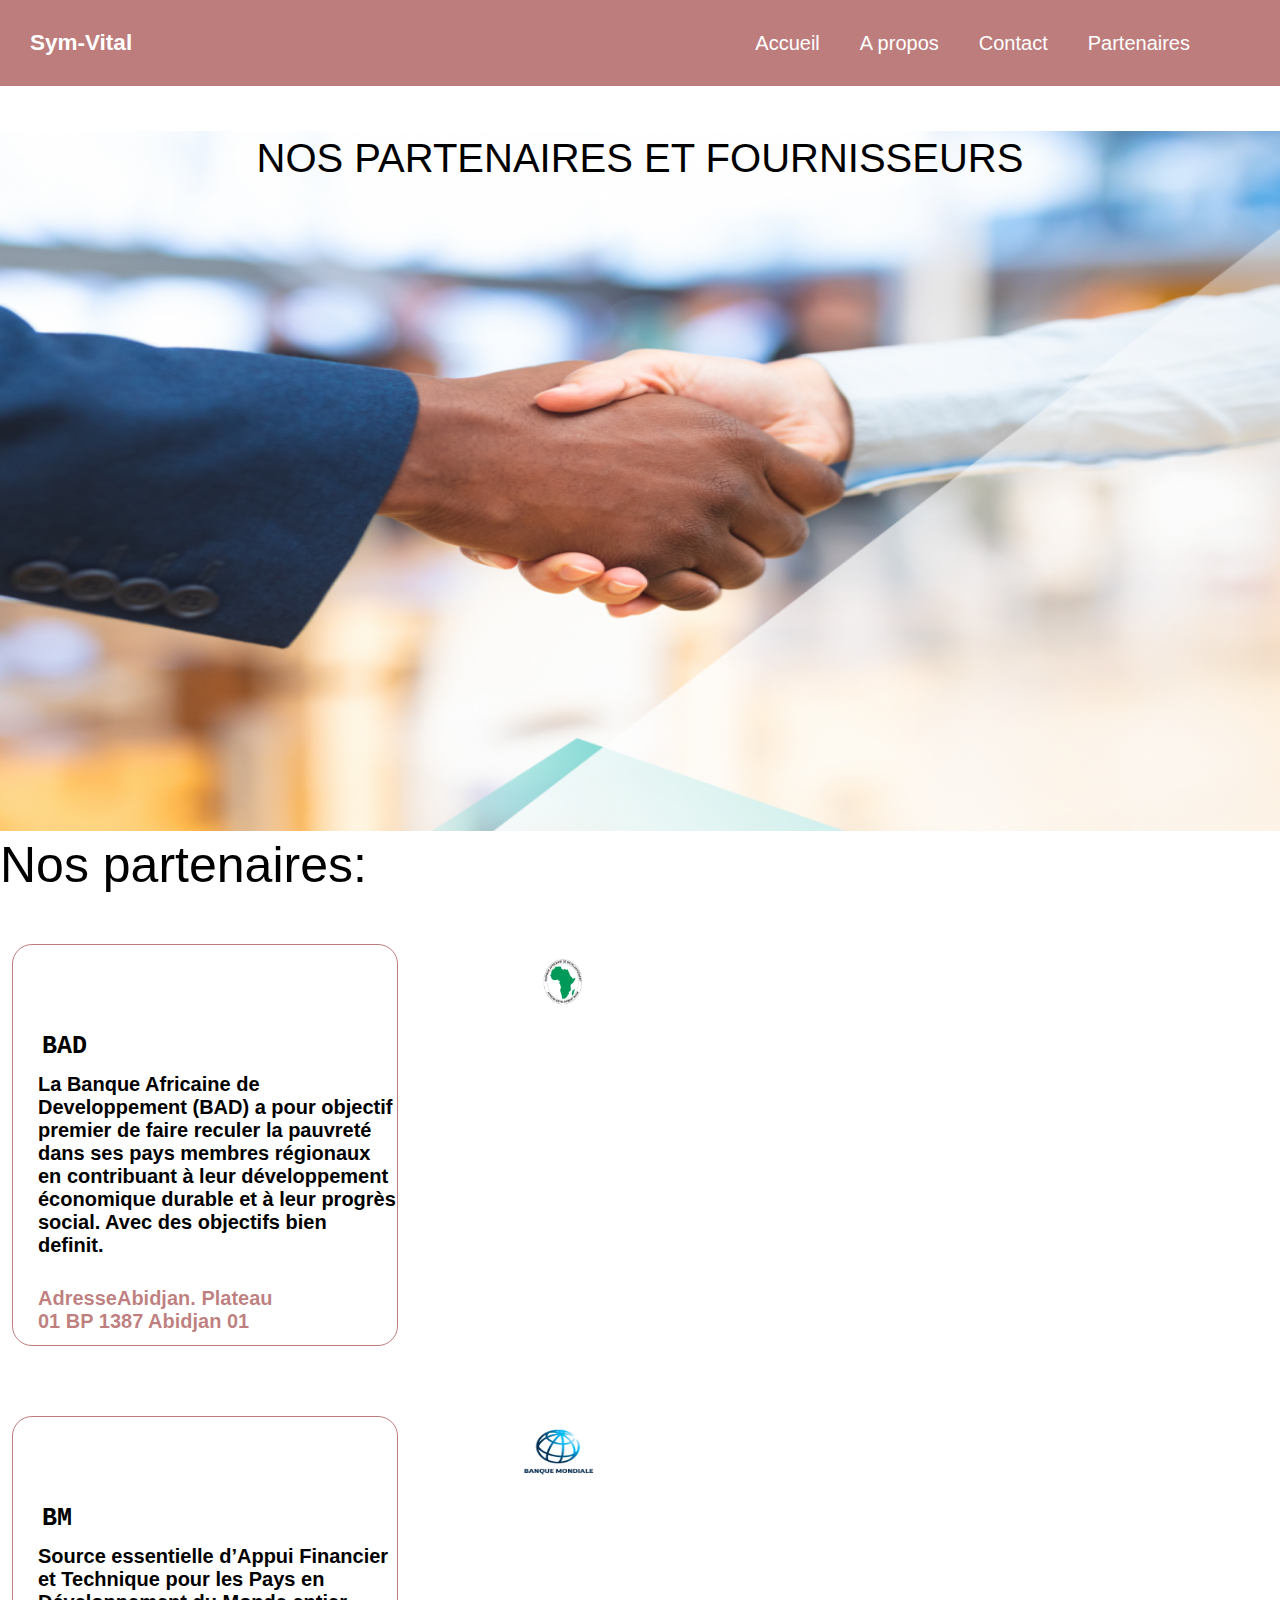
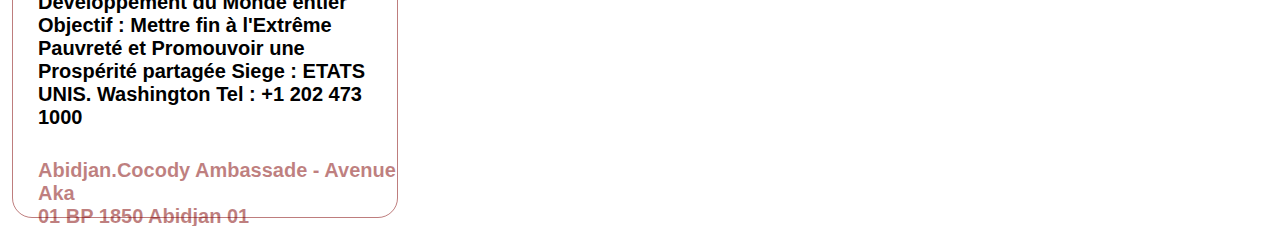
<file: index.html>
<!DOCTYPE html>
<html lang="en">
<head>
    <meta charset="UTF-8">
    <meta http-equiv="X-UA-Compatible" content="IE=edge">
    <meta name="viewport" content="width=device-width, initial-scale=1.0">
    <title>Document</title>
    <link rel="stylesheet" href="style.css">
</head>
 <header>
    <nav class="navbar">
        <a href="#" class="logo">
           Sym-Vital
        </a>
        <div class="nav-links">
            <ul>
                <li><a href="#">Accueil</a></li>
                <li><a href="#">A propos</a></li>
                <li><a href="#">Contact</a></li>
                <li><a href="#">Partenaires</a></li>
                <li>
            </ul>
        </div>
    </nav>
 </header>
<body> 
    <section>
        <div class="texte-d-accueil">NOS PARTENAIRES ET FOURNISSEURS</div>
        <img class="image1" src="image/partenaires.png" alt="">
    </section>
    <section>
        <p>Nos partenaires:</p>
        <div class="partenaires1">
            <img class="image-bad" src="image/BAD-BON.jpeg" alt="">
           <h1 class="nom">BAD</h1>
           <h2 class="definition"> La Banque Africaine de Developpement (BAD) a pour objectif premier de faire reculer la pauvreté dans ses pays membres régionaux en contribuant à leur développement économique durable et à leur progrès social. Avec des objectifs bien definit.
           </h2> 
           <h3 class="definition">AdresseAbidjan. Plateau <br>
            01 BP 1387 Abidjan 01</h3>
        </div>
    </section>


    <section>
        <div class="partenaires2">
            <img class="image-bad" src="image/BM.jpeg" alt="">
           <h1 class="nom">BM</h1>
           <h2 class="definition">Source essentielle d’Appui Financier et Technique pour les Pays en Développement du Monde entier
            Objectif : Mettre fin à l'Extrême Pauvreté et Promouvoir une Prospérité partagée
            Siege : ETATS UNIS. Washington Tel : +1 202 473 1000
           </h2> 
           <h3 class="definition">Abidjan.Cocody Ambassade - Avenue Aka <br>
            01 BP 1850 Abidjan 01</h3>
        </div>
    </section>
</body>
</html>
</file>
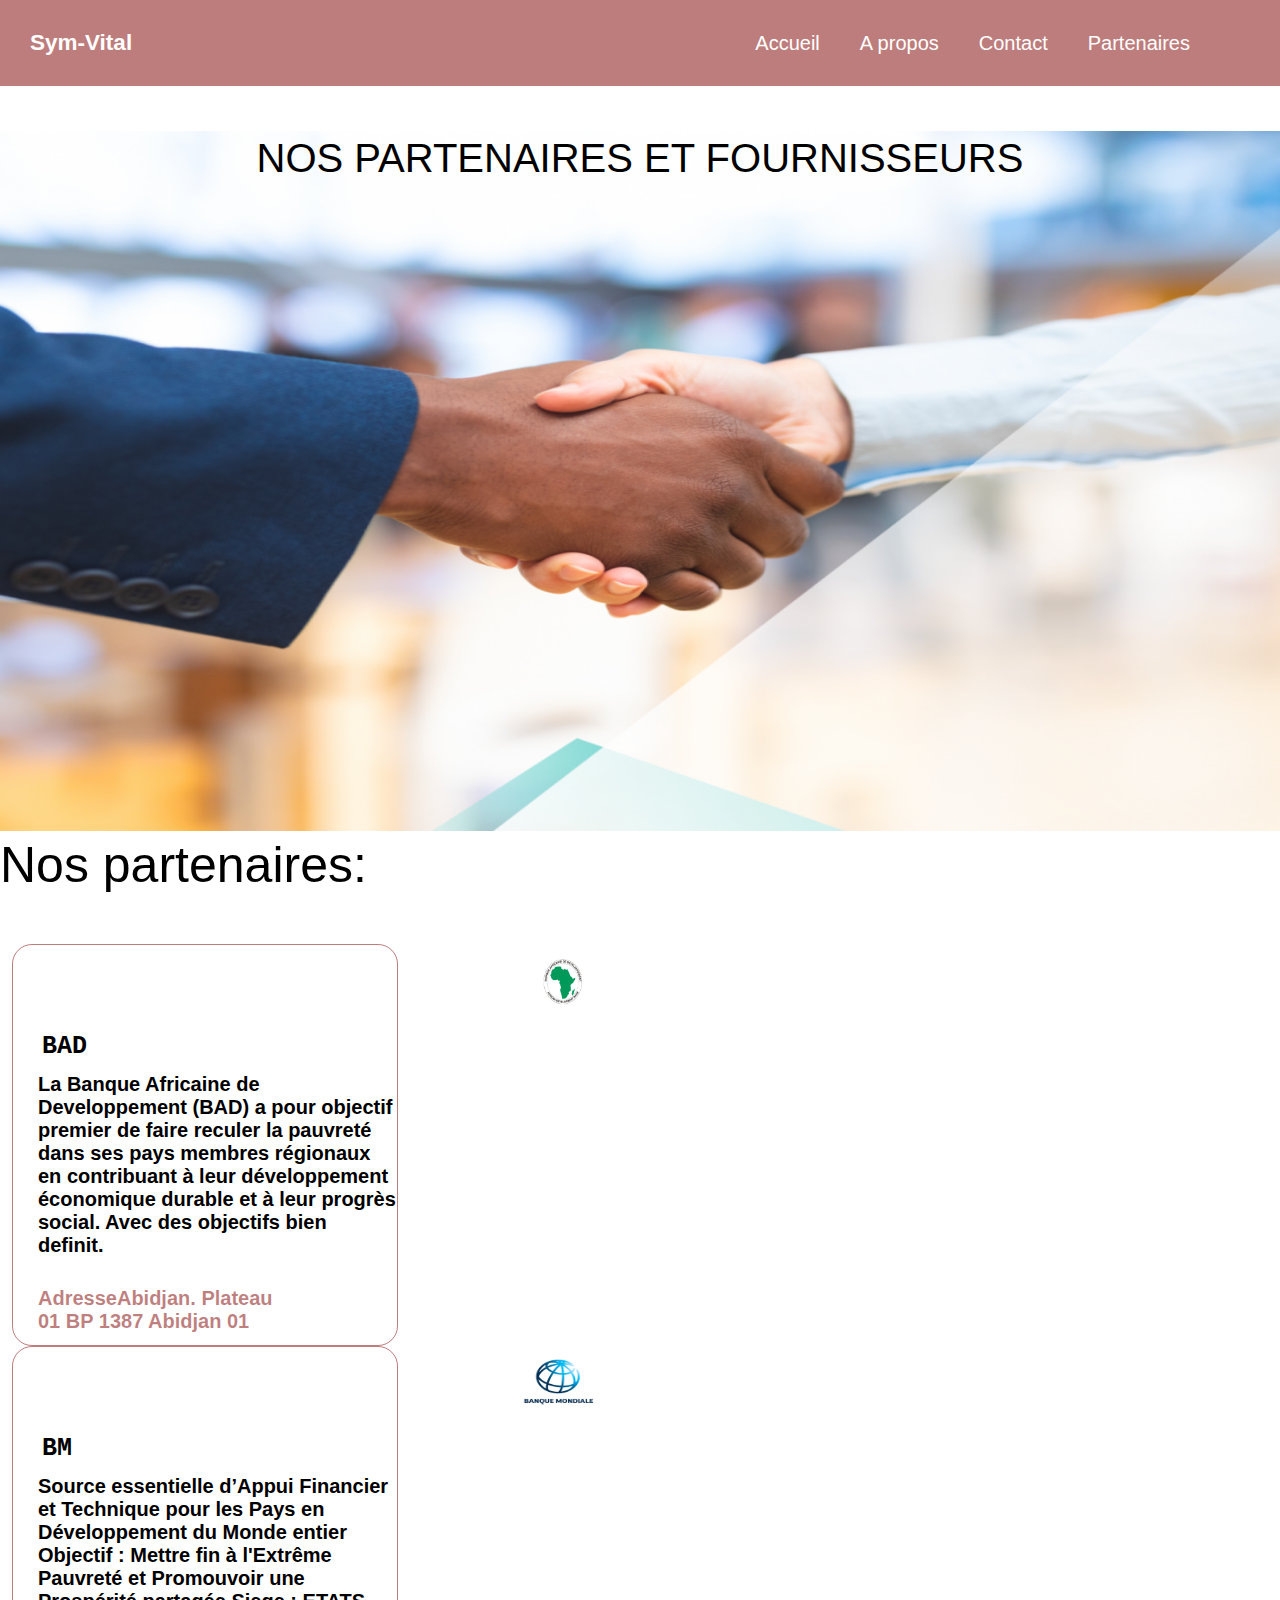
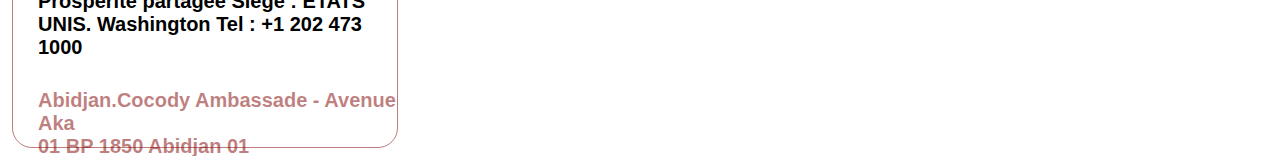
<file: Fournisseurs.html>
<!DOCTYPE html>
<html lang="en">
<head>
    <meta charset="UTF-8">
    <meta http-equiv="X-UA-Compatible" content="IE=edge">
    <meta name="viewport" content="width=device-width, initial-scale=1.0">
    <title>Document</title>
    <link rel="stylesheet" href="Fournisseurs.css">
</head>
 <header>
    <nav class="navbar">
        <a href="#" class="logo">
           Sym-Vital
        </a>
        <div class="nav-links">
            <ul>
                <li><a href="#">Accueil</a></li>
                <li><a href="#">A propos</a></li>
                <li><a href="#">Contact</a></li>
                <li><a href="#">Partenaires</a></li>
                <li>
            </ul>
        </div>
    </nav>
 </header>
<body> 
    <section>
        <div class="texte-d-accueil">NOS PARTENAIRES ET FOURNISSEURS</div>
        <img class="image1" src="image/partenaires.png" alt="">
    </section>
    <section>
        <p>Nos partenaires:</p>
        <div class="partenaires1">
            <img class="image-bad" src="image/BAD-BON.jpeg" alt="">
           <h1 class="nom">BAD</h1>
           <h2 class="definition"> La Banque Africaine de Developpement (BAD) a pour objectif premier de faire reculer la pauvreté dans ses pays membres régionaux en contribuant à leur développement économique durable et à leur progrès social. Avec des objectifs bien definit.
           </h2> 
           <h3 class="definition">AdresseAbidjan. Plateau <br>
            01 BP 1387 Abidjan 01</h3>
        </div>
    </section>


    <section>
        <div class="partenaires1">
            <img class="image-bad" src="image/BM.jpeg" alt="">
           <h1 class="nom">BM</h1>
           <h2 class="definition">Source essentielle d’Appui Financier et Technique pour les Pays en Développement du Monde entier
            Objectif : Mettre fin à l'Extrême Pauvreté et Promouvoir une Prospérité partagée
            Siege : ETATS UNIS. Washington Tel : +1 202 473 1000
           </h2> 
           <h3 class="definition">Abidjan.Cocody Ambassade - Avenue Aka <br>
            01 BP 1850 Abidjan 01</h3>
        </div>
    </section>
</body>
</html>
</file>
<file: style.css>
* {
    margin: 0;
    padding: 0;
    text-decoration: none;
    list-style: none;
    font-family: monospace;
    font-size: 15px;
    /* overflow-x:hidden; */
}

.navbar {
    position: relative;
    background-color: rgb(128, 0, 0, 0.508);
    padding: 30px;
    display: flex;
    align-items: center;
    justify-content: space-between;
    width: 100%;
    box-sizing: border-box;
}

.navbar a {
    font-size: 20px;
    font-family: Arial;
    color: white;
}

.navbar .logo {
    font-size: 1.5em;
    font-weight: bold;
}

.navbar .nav-links ul {
    display: flex;
}

.navbar .nav-links ul li {
    margin: 0 20px

}
/*BAD*/
.texte-d-accueil{
   
    position: relative;
    top: 200px;
   text-align: center;
   font-size: 40px;
   color: black;
   top: 50px;
   font-family: 'Lucida Sans', 'Lucida Sans Regular', 'Lucida Grande', 'Lucida Sans Unicode', Geneva, Verdana, sans-serif;
}

.image1{
    
   width: 100%;
   height: 700px;  
}
p{
    font-family: 'Lucida Sans', 'Lucida Sans Regular', 'Lucida Grande', 'Lucida Sans Unicode', Geneva, Verdana, sans-serif;
    font-size: 50px;
}
.image-bad{
    position: relative;
    height: 70px;
    width: 90px;
    left: 500px;
}
.partenaires1{
    position: relative;
    height: 400px;
    width: 30%;
    border: 1px solid rgb(128, 0, 0, 0.508);
    margin-left: 15px;
    top: 50px;
    border-radius: 20px;
    margin-left: 12px;
}
.nom{
margin-left: 17px;
padding: 12px;
font-size: 25px;
}
.definition{
    margin-left: 25px;
    font-size: 20px;
    font-family: 'Lucida Sans', 'Lucida Sans Unicode', Geneva, Verdana, sans-serif;
     
}
h3{
    position: relative;
    top: 30px;
    color: rgb(128, 0, 0, 0.508);
     font-family: 'Lucida Sans', 'Lucida Sans Regular', 'Lucida Grande', 'Lucida Sans Unicode', Geneva, Verdana, sans-serif;
}
/*BM*/
.texte-d-accueil{
   
    position: relative;
    top: 200px;
   text-align: center;
   font-size: 40px;
   color: black;
   top: 50px;
   font-family: 'Lucida Sans', 'Lucida Sans Regular', 'Lucida Grande', 'Lucida Sans Unicode', Geneva, Verdana, sans-serif;
}

.image1{
    
   width: 100%;
   height: 700px;  
}
p{
    font-family: 'Lucida Sans', 'Lucida Sans Regular', 'Lucida Grande', 'Lucida Sans Unicode', Geneva, Verdana, sans-serif;
    font-size: 50px;
}
.image-bad{
    position: relative;
    height: 70px;
    width: 90px;
    left: 500px;
}
.partenaires2{
    position: relative;
    height: 400px;
    width: 30%;
    border: 1px solid rgb(128, 0, 0, 0.508);
    margin-left: 15px;
    top: 120px;
    border-radius: 20px;
    margin-left: 12px;
}
.nom{
margin-left: 17px;
padding: 12px;
font-size: 25px;
}
.definition2{
    top: 15px;
    margin-left: 25px;
    font-size: 20px;
    font-family: 'Lucida Sans', 'Lucida Sans Unicode', Geneva, Verdana, sans-serif;
     
}
h3{
    position: relative;
    top: 30px;
    color: rgb(128, 0, 0, 0.508);
     font-family: 'Lucida Sans', 'Lucida Sans Regular', 'Lucida Grande', 'Lucida Sans Unicode', Geneva, Verdana, sans-serif;
}
</file>
<file: Fournisseurs.css>
* {
    margin: 0;
    padding: 0;
    text-decoration: none;
    list-style: none;
    font-family: monospace;
    font-size: 15px;
    /* overflow-x:hidden; */
}

.navbar {
    position: relative;
    background-color: rgb(128, 0, 0, 0.508);
    padding: 30px;
    display: flex;
    align-items: center;
    justify-content: space-between;
    width: 100%;
    box-sizing: border-box;
}

.navbar a {
    font-size: 20px;
    font-family: Arial;
    color: white;
}

.navbar .logo {
    font-size: 1.5em;
    font-weight: bold;
}

.navbar .nav-links ul {
    display: flex;
}

.navbar .nav-links ul li {
    margin: 0 20px

}
/*BAD*/
.texte-d-accueil{
   
    position: relative;
    top: 200px;
   text-align: center;
   font-size: 40px;
   color: black;
   top: 50px;
   font-family: 'Lucida Sans', 'Lucida Sans Regular', 'Lucida Grande', 'Lucida Sans Unicode', Geneva, Verdana, sans-serif;
}

.image1{
    
   width: 100%;
   height: 700px;  
}
p{
    font-family: 'Lucida Sans', 'Lucida Sans Regular', 'Lucida Grande', 'Lucida Sans Unicode', Geneva, Verdana, sans-serif;
    font-size: 50px;
}
.image-bad{
    position: relative;
    height: 70px;
    width: 90px;
    left: 500px;
}
.partenaires1{
    position: relative;
    height: 400px;
    width: 30%;
    border: 1px solid rgb(128, 0, 0, 0.508);
    margin-left: 15px;
    top: 50px;
    border-radius: 20px;
    margin-left: 12px;
}
.nom{
margin-left: 17px;
padding: 12px;
font-size: 25px;
}
.definition{
    margin-left: 25px;
    font-size: 20px;
    font-family: 'Lucida Sans', 'Lucida Sans Unicode', Geneva, Verdana, sans-serif;
     
}
h3{
    position: relative;
    top: 30px;
    color: rgb(128, 0, 0, 0.508);
     font-family: 'Lucida Sans', 'Lucida Sans Regular', 'Lucida Grande', 'Lucida Sans Unicode', Geneva, Verdana, sans-serif;
}
/*BM*/
.texte-d-accueil{
   
    position: relative;
    top: 200px;
   text-align: center;
   font-size: 40px;
   color: black;
   top: 50px;
   font-family: 'Lucida Sans', 'Lucida Sans Regular', 'Lucida Grande', 'Lucida Sans Unicode', Geneva, Verdana, sans-serif;
}

.image1{
    
   width: 100%;
   height: 700px;  
}
p{
    font-family: 'Lucida Sans', 'Lucida Sans Regular', 'Lucida Grande', 'Lucida Sans Unicode', Geneva, Verdana, sans-serif;
    font-size: 50px;
}
.image-bad{
    position: relative;
    height: 70px;
    width: 90px;
    left: 500px;
}
.partenaires1{
    position: relative;
    height: 400px;
    width: 30%;
    border: 1px solid rgb(128, 0, 0, 0.508);
    margin-left: 15px;
    top: 50px;
    border-radius: 20px;
    margin-left: 12px;
}
.nom{
margin-left: 17px;
padding: 12px;
font-size: 25px;
}
.definition2{
    top: 15px;
    margin-left: 25px;
    font-size: 20px;
    font-family: 'Lucida Sans', 'Lucida Sans Unicode', Geneva, Verdana, sans-serif;
     
}
h3{
    position: relative;
    top: 30px;
    color: rgb(128, 0, 0, 0.508);
     font-family: 'Lucida Sans', 'Lucida Sans Regular', 'Lucida Grande', 'Lucida Sans Unicode', Geneva, Verdana, sans-serif;
}
</file>
